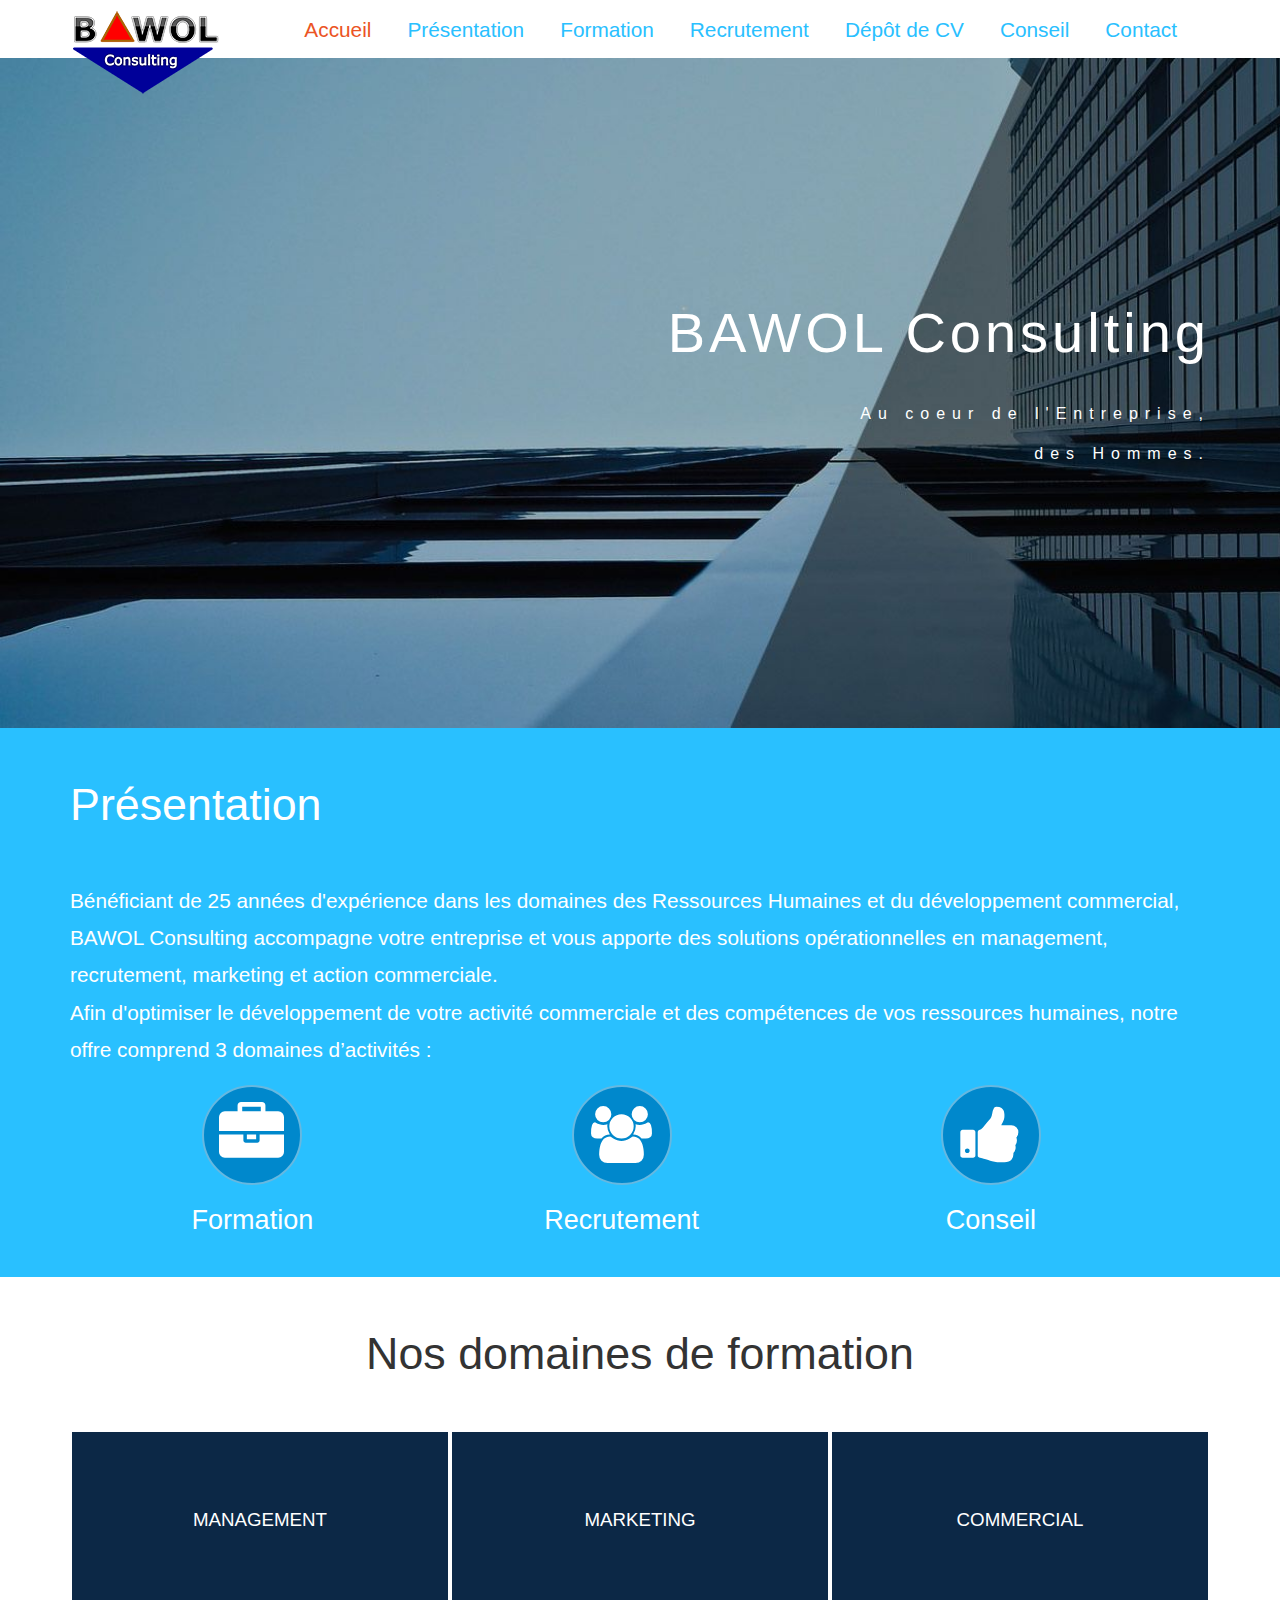
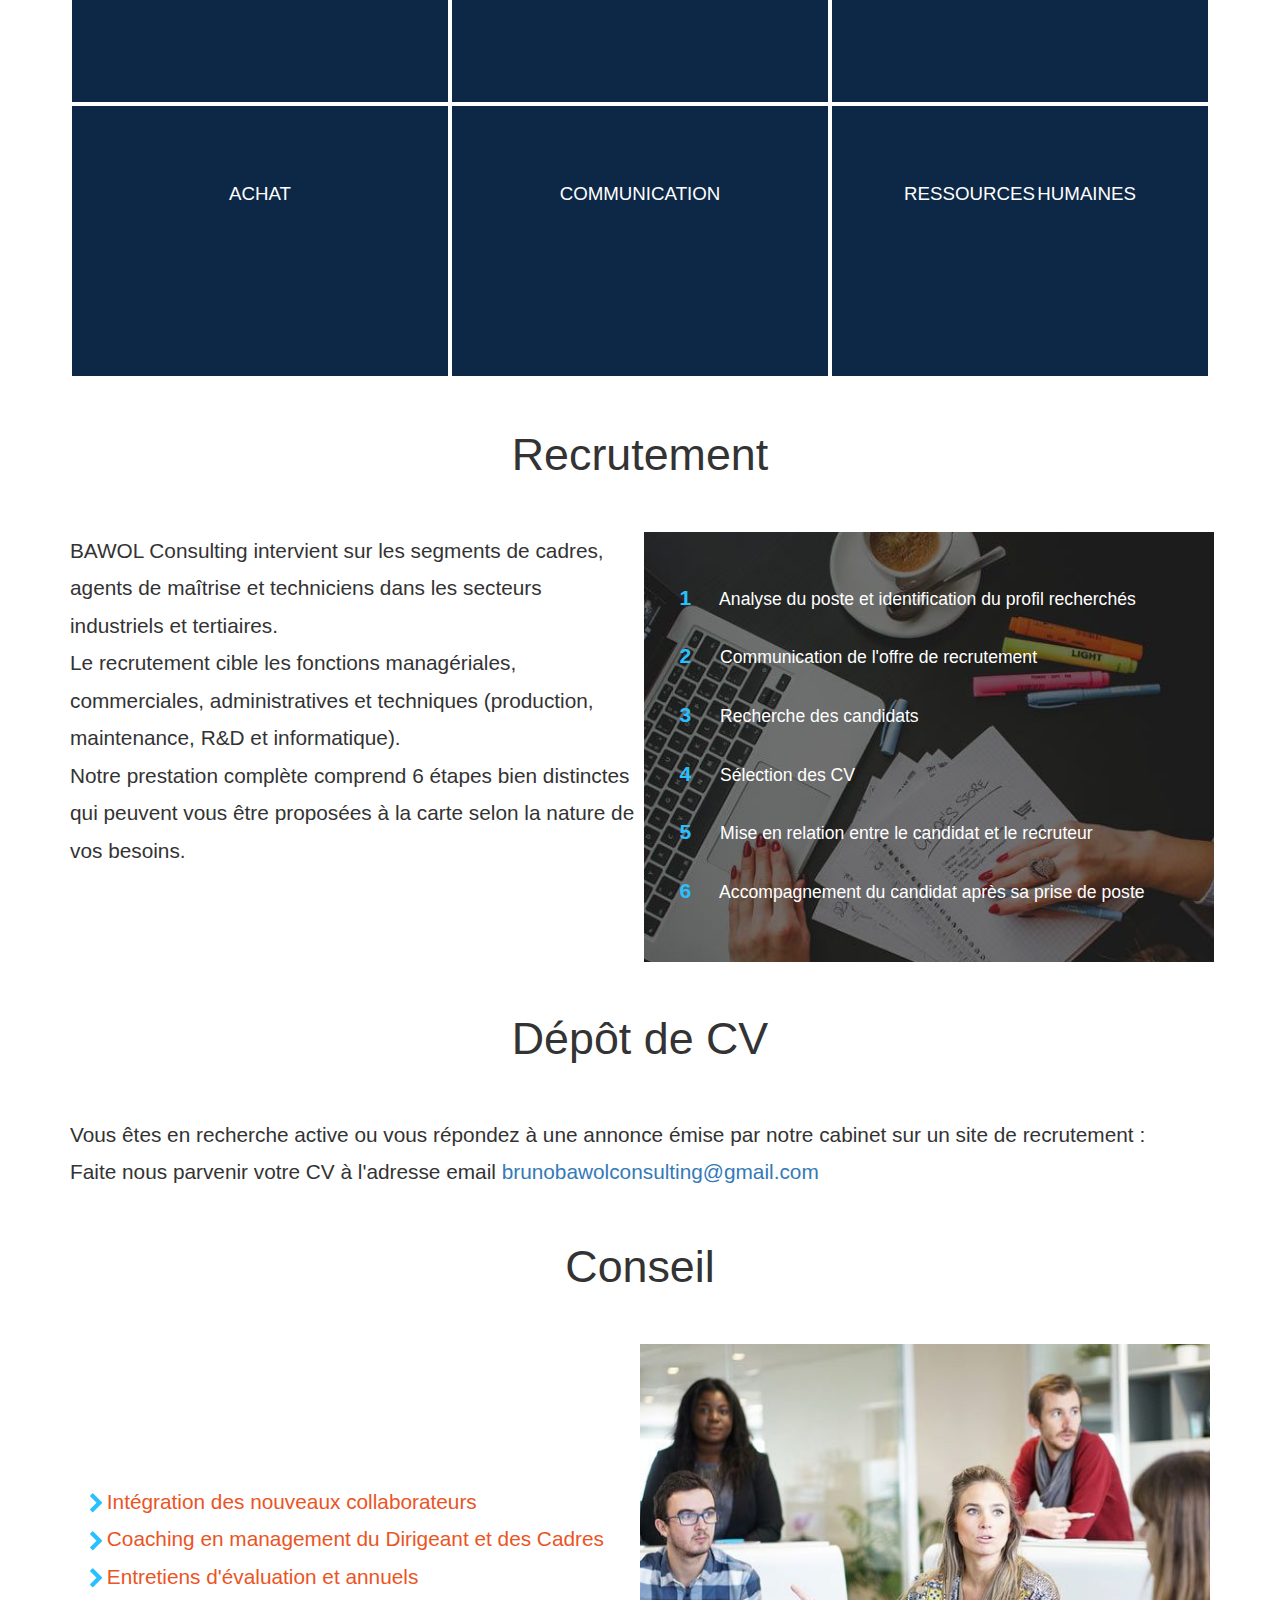
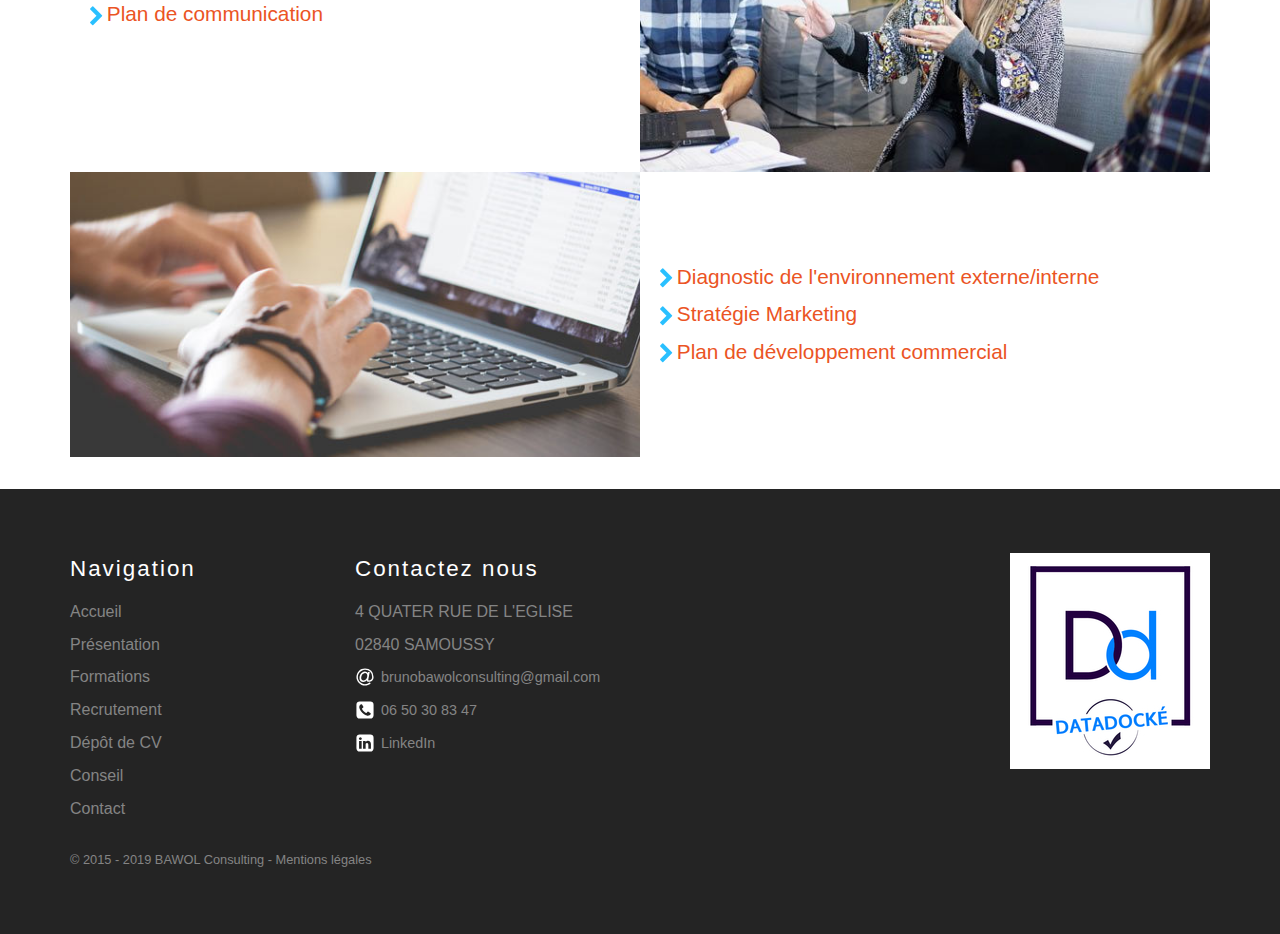
<file: index.html>
<!DOCTYPE html>
<html lang="fr">
<head>
    <title>BAWOL Consulting - Au coeur de l'Entreprise, des Hommes</title>
    <link href="css/bootstrap.min.css" rel="stylesheet" type="text/css" media="all" />
	<link href="css/style.min.css" rel="stylesheet" type="text/css" media="all" />
	<meta name="google-site-verification" content="NzfWU6-3tkLbQ2IMH_Kb8IMru1IaIqJgqFQTr7D5hVI" />
	<meta name="viewport" content="width=device-width, initial-scale=1">
	<meta http-equiv="Content-Type" content="text/html; charset=utf-8" />
	<meta name="keywords" content="conseil,recrutement,formation,commercial,marketing,management,cabinet,organisme,ressources humaines,chef entreprise,accompagnement,coaching,RH,business,enseignement,compétences,entretiens,plan action,stratégie entreprise,stratégie comerciale,diagnostic,étude marché,commerce,learning" />
    <meta name="description" content="BAWOL Consulting accompagne votre entreprise et vous apporte des solutions opérationnelles en management, recrutement, marketing et action commerciale." />
</head>
<body>
    <header>
        <div class="header-nav">
	        <div class="container">
		        <div class="logo">
			        <h1><a href="/"><img src="/images/logo.png" alt="BAWOL Consulting" /></a></h1>
		        </div>
		        <div class="navigation">
                    <nav class="navbar navbar-default">
                        <div class="navbar-header">
                            <button type="button" class="navbar-toggle collapsed" data-toggle="collapse" data-target="#navbar-collapse" aria-expanded="false">
                                <span class="sr-only">Toggle navigation</span>
                                <span class="icon-bar"></span>
                                <span class="icon-bar"></span>
                                <span class="icon-bar"></span>
                            </button>
                        </div>

                        <div class="collapse navbar-collapse" id="navbar-collapse">
                            <ul class="nav navbar-nav">
                                <li class="active"><a href="/">Accueil<span class="sr-only">(current)</span></a></li>
                                <li><a href="/#presentation">Présentation</a></li>
                                <li><a href="/#formation">Formation</a></li>
                                <li><a href="/#recrutement">Recrutement</a></li>
                                <li><a href="/#depot-cv">Dépôt de CV</a></li>
                                <li><a href="/#conseil">Conseil</a></li>
                                <li><a href="/#contact">Contact</a></li>
                            </ul>
                        </div>
                    </nav>
	            </div>
	        </div>
	    </div>
    </header>

    <div class="banner">
        <div class="container">
            <div class="banner-info">
                <h3>BAWOL Consulting</h3>
                <p>Au coeur de l'Entreprise, des Hommes.</p>
            </div>
            <div class="video-wrapper embed-responsive embed-responsive-16by9">
                <iframe class="embed-responsive-item" src="https://www.youtube.com/embed/37Jln_YjDh4" frameborder="0" gesture="media" allow="encrypted-media" allowfullscreen></iframe>
            </div>
        </div>
    </div>

    <section id="presentation">
        <div class="container">
            <h2>Présentation</h2>
            <p>Bénéficiant de 25 années d'expérience dans les domaines des Ressources Humaines et du développement commercial, BAWOL Consulting accompagne votre entreprise et vous apporte des solutions opérationnelles en management, recrutement, marketing et action commerciale.</p>
            <p>Afin d'optimiser le développement de votre activité commerciale et des compétences de vos ressources humaines, notre offre comprend 3 domaines d’activités :</p>
            <ul>
                <li>
                    <div class="shape-circle briefcase"></div>
                    <p>Formation</p>
                </li>
                <li>
                    <div class="shape-circle users"></div>
                    <p>Recrutement</p>
                </li>
                <li>
                    <div class="shape-circle thumbs-up"></div>
                    <p>Conseil</p>
                </li>
            </ul>
        </div>
    </section>

    <section id="formation">
        <div class="container">
            <h2>Nos domaines de formation</h2>
            <div class="grid">
                <figure>
                    <h3>Management</h3>
                    <figcaption>
                        <p>Piloter les unités en harmonie avec la stratégie, manager et développer les compétences, contrôler les objectifs, conduire un projet.</p>
                    </figcaption>
                </figure>
                <figure>
                    <h3>Marketing</h3>
                    <figcaption>
                        <p>Études de marché, analyse interne et externe de l'entreprise, diagnostic des forces et faiblesses de l'entreprise sur le marché.</p>
                    </figcaption>
                </figure>
                <figure>
                    <h3>Commercial</h3>
                    <figcaption>
                        <p>Pilotage de la force de vente, prospection, négociation, fidélisation, gestion de la relation client, outils de reporting, réseaux relationnels.</p>
                    </figcaption>
                </figure>
                <figure>
                    <h3>Achat</h3>
                    <figcaption>
                        <p>Détection du besoin, définition des caractéristiques du produit ou service, élaboration de l'appel d'offre, mise en concurrence, évaluation.</p>
                    </figcaption>
                </figure>
                <figure>
                    <h3>Communication</h3>
                    <figcaption>
                        <p>Plan de communication, conception de plaquette entreprise ou produit, développement des réseaux, organisation de l'évènementiel.</p>
                    </figcaption>
                </figure>
                <figure>
                    <h3>Ressources Humaines</h3>
                    <figcaption>
                        <p>Droit du travail, pratique de l'interim, accueil / intégration et suivi des collaborateurs, process de recrutement, entretiens de recrutement.</p>
                    </figcaption>
                </figure>
            </div>
        </div>
    </section>

    <section id="recrutement" class="container">
        <h2>Recrutement</h2>
        <div class="summary">
            <p>BAWOL Consulting intervient sur les segments de cadres, agents de maîtrise et techniciens dans les secteurs industriels et tertiaires.</p>
            <p>Le recrutement cible les fonctions managériales, commerciales, administratives et techniques (production, maintenance, R&D et informatique).</p>
            <p>Notre prestation complète comprend 6 étapes bien distinctes qui peuvent vous être proposées à la carte selon la nature de vos besoins.</p>
        </div>
        <div class="steps">
            <ul>
                <li><i>1</i> Analyse du poste et identification du profil recherchés</li>
                <li><i>2</i> Communication de l'offre de recrutement</li>
                <li><i>3</i> Recherche des candidats</li>
                <li><i>4</i> Sélection des CV</li>
                <li><i>5</i> Mise en relation entre le candidat et le recruteur</li>
                <li><i>6</i> Accompagnement du candidat après sa prise de poste</li>
            </ul>
        </div>
    </section>

    <section id="depot-cv" class="container">
        <h2>Dépôt de CV</h2>
        <p>Vous êtes en recherche active ou vous répondez à une annonce émise par notre cabinet sur un site de recrutement :<br>
            Faite nous parvenir votre CV à l'adresse email <a href="mailto:brunobawolconsulting@gmail.com">brunobawolconsulting@gmail.com</a></p>
    </section>

    <section id="conseil" class="container">
        <h2>Conseil</h2>
        <div class="conseil-wrapper">
            <ul>
                <li>Intégration des nouveaux collaborateurs</li>
                <li>Coaching en management du Dirigeant et des Cadres</li>
                <li>Entretiens d'évaluation et annuels</li>
                <li>Plan de communication</li>
            </ul>
            <div>
                <img src="images/conseil1.jpg" alt="" />
            </div>
            <div>
                <img src="images/conseil2.jpg" alt="" />
            </div>
            <ul>
                <li>Diagnostic de l'environnement externe/interne</li>
                <li>Stratégie Marketing</li>
                <li>Plan de développement commercial</li>
            </ul>
        </div>
    </section>

    <footer>
        <div class="container">
            <div id="footer-nav">
                <h3>Navigation</h3>
                <ul>
                    <li><a href="/">Accueil</a></li>
                    <li><a href="/#presentation">Présentation</a></li>
                    <li><a href="/#formations">Formations</a></li>
                    <li><a href="/#recrutement">Recrutement</a></li>
                    <li><a href="/#depot-cv">Dépôt de CV</a></li>
                    <li><a href="/#conseil">Conseil</a></li>
                    <li><a href="/#contact">Contact</a></li>
                </ul>
            </div>

            <address id="contact">
                <h3>Contactez nous</h3>
                <p>4 QUATER RUE DE L'EGLISE</p>
                <p>02840 SAMOUSSY</p>
                <p><a class="ico ico-at" href="mailto:brunobawolconsulting@gmail.com">brunobawolconsulting@gmail.com</a></p>
                <p><a class="ico ico-phone" href="tel:0650308347">06 50 30 83 47</a></p>
                <p><a class="ico ico-linkedin" href="https://fr.linkedin.com/in/bruno-bawol-5185bb5b">LinkedIn</a> </p>
            </address>

            <a id="datadock" href="https://www.data-dock.fr">Référencé Datadock</a>
        </div>
        <div class="copyright container">© 2015 - 2019 BAWOL Consulting - <a href="/mentions-legales.html">Mentions légales</a></div>
    </footer>

    <a href="#" id="toTop" style="display: block;"> <span id="toTopHover" style="opacity: 1;"> </span></a>

    <script src="js/jquery.min.js"></script>
    <script src="js/bootstrap.min.js"></script>
    <script src="js/jquery.ui.totop.min.js"></script>
    <script src="js/jquery.easing.min.js"></script>

    <script type="text/javascript">
        $(document).ready(function() {
		    $().UItoTop({ easingType: 'easeOutQuart' });
        });
    </script>

</body>
</html>
</file>
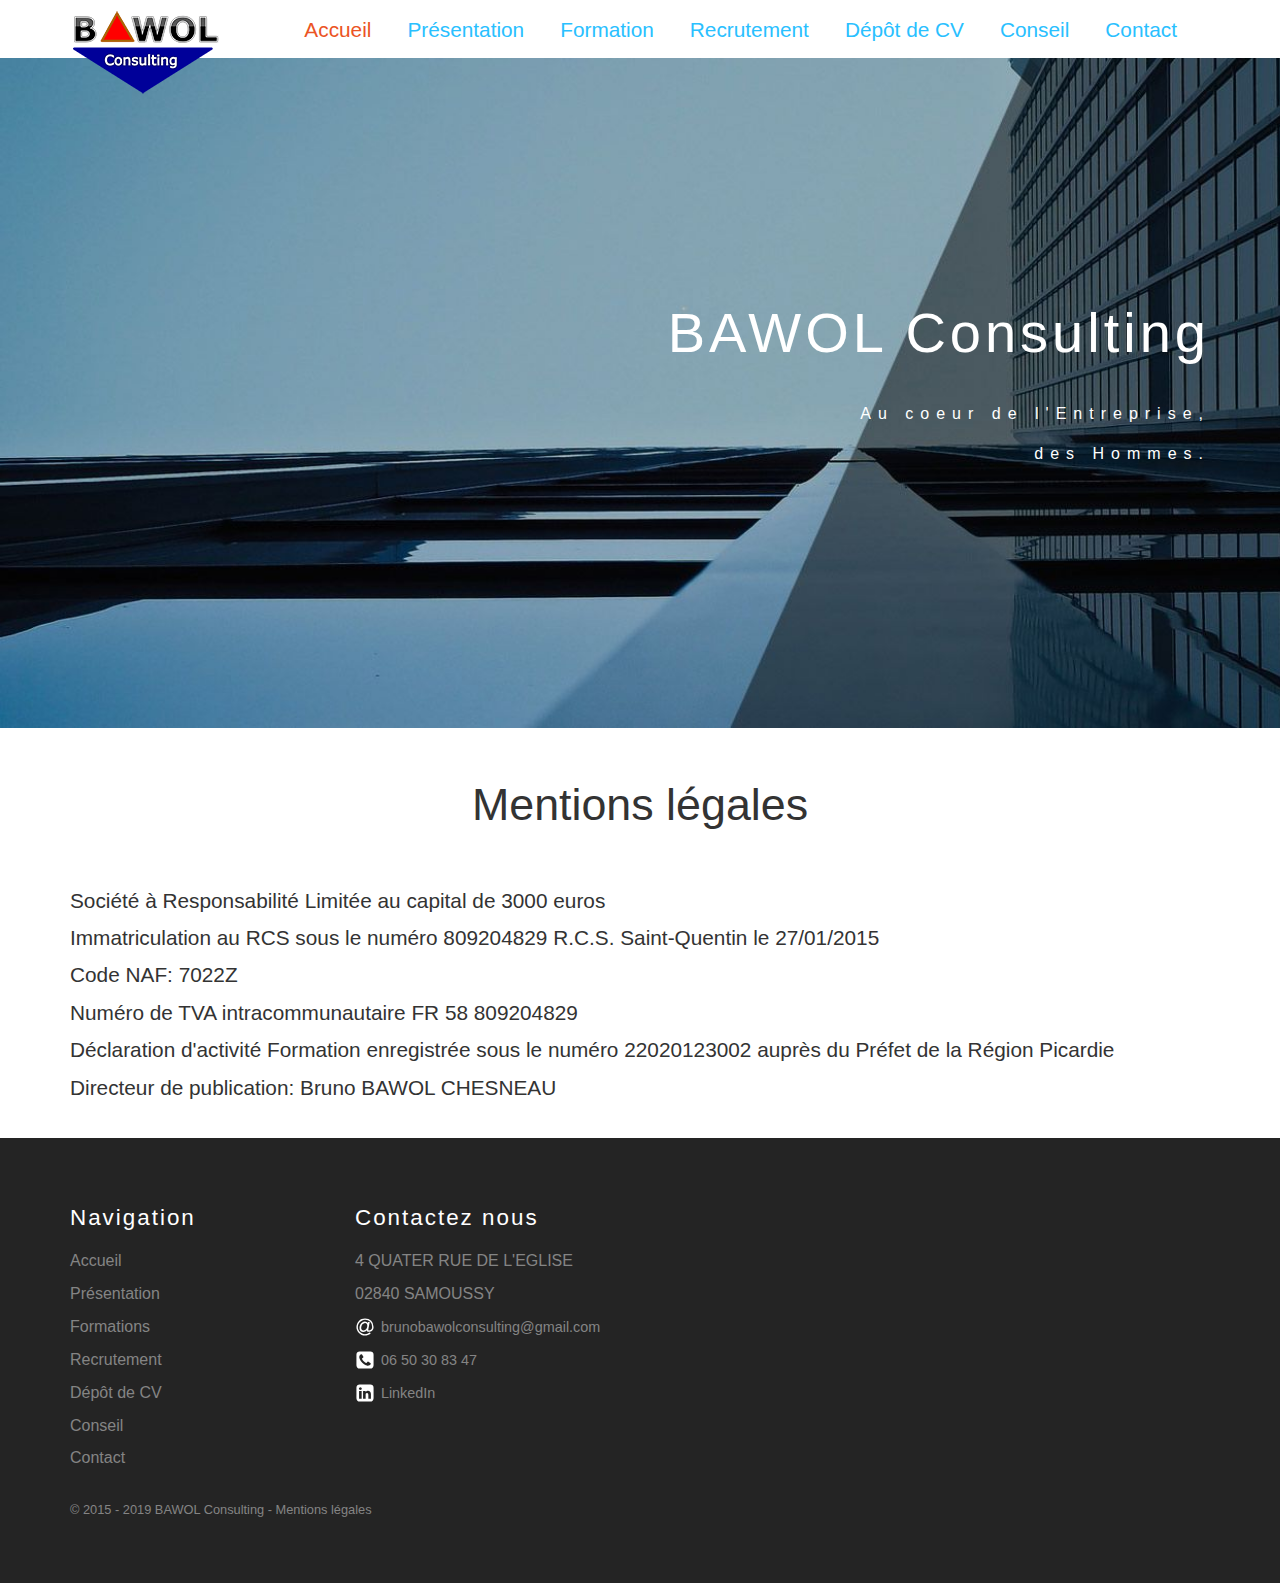
<file: mentions-legales.html>
<!DOCTYPE html>
<html lang="fr">
    <head>
        <title>BAWOL Consulting - Mentions légales</title>
        <link href="css/bootstrap.min.css" rel="stylesheet" type="text/css" media="all" />
        <link href="css/style.min.css" rel="stylesheet" type="text/css" media="all" />
        <meta name="viewport" content="width=device-width, initial-scale=1">
        <meta http-equiv="Content-Type" content="text/html; charset=utf-8" />
        <meta name="description" content="Mentions légales" />
    </head>
    <body>
    <header>
        <div class="header-nav">
            <div class="container">
                <div class="logo">
                    <h1><a href="/"><img src="/images/logo.png" alt="BAWOL Consulting" /></a></h1>
                </div>
                <div class="navigation">
                    <nav class="navbar navbar-default">
                        <div class="navbar-header">
                            <button type="button" class="navbar-toggle collapsed" data-toggle="collapse" data-target="#navbar-collapse" aria-expanded="false">
                                <span class="sr-only">Toggle navigation</span>
                                <span class="icon-bar"></span>
                                <span class="icon-bar"></span>
                                <span class="icon-bar"></span>
                            </button>
                        </div>

                        <div class="collapse navbar-collapse" id="navbar-collapse">
                            <ul class="nav navbar-nav">
                                <li class="active"><a href="/">Accueil<span class="sr-only">(current)</span></a></li>
                                <li><a href="/#presentation">Présentation</a></li>
                                <li><a href="/#formation">Formation</a></li>
                                <li><a href="/#recrutement">Recrutement</a></li>
                                <li><a href="/#depot-cv">Dépôt de CV</a></li>
                                <li><a href="/#conseil">Conseil</a></li>
                                <li><a href="/#contact">Contact</a></li>
                            </ul>
                        </div>
                    </nav>
                </div>
            </div>
        </div>
    </header>

    <div class="banner">
        <div class="container">
            <div class="banner-info">
                <h3>BAWOL Consulting</h3>
                <p>Au coeur de l'Entreprise, des Hommes.</p>
            </div>
        </div>
    </div>

    <section>
        <div class="container">
            <h2>Mentions légales</h2>
            <p>
                Société à Responsabilité Limitée au capital de 3000 euros<br>
                Immatriculation au RCS sous le numéro 809204829 R.C.S. Saint-Quentin le 27/01/2015<br>
                Code NAF: 7022Z<br>
                Numéro de TVA intracommunautaire FR 58 809204829<br>
                Déclaration d'activité Formation enregistrée sous le numéro 22020123002 auprès du Préfet de la Région Picardie<br>
                Directeur de publication: Bruno BAWOL CHESNEAU
            </p>
        </div>
    </section>


    <footer>
        <div class="container">
            <div id="footer-nav">
                <h3>Navigation</h3>
                <ul>
                    <li><a href="/">Accueil</a></li>
                    <li><a href="/#presentation">Présentation</a></li>
                    <li><a href="/#formations">Formations</a></li>
                    <li><a href="/#recrutement">Recrutement</a></li>
                    <li><a href="/#depot-cv">Dépôt de CV</a></li>
                    <li><a href="/#conseil">Conseil</a></li>
                    <li><a href="/#contact">Contact</a></li>
                </ul>
            </div>

            <address id="contact">
                <h3>Contactez nous</h3>
                <p>4 QUATER RUE DE L'EGLISE</p>
                <p>02840 SAMOUSSY</p>
                <p><a class="ico ico-at" href="mailto:brunobawolconsulting@gmail.com">brunobawolconsulting@gmail.com</a></p>
                <p><a class="ico ico-phone" href="tel:0650308347">06 50 30 83 47</a></p>
                <p><a class="ico ico-linkedin" href="https://fr.linkedin.com/in/bruno-bawol-5185bb5b">LinkedIn</a> </p>
            </address>
        </div>
        <div class="copyright container">© 2015 - 2019 BAWOL Consulting - <a href="/mentions-legales.html">Mentions légales</a></div>
    </footer>

    <a href="#" id="toTop" style="display: block;"> <span id="toTopHover" style="opacity: 1;"> </span></a>

    <script src="js/jquery.min.js"></script>
    <script src="js/bootstrap.min.js"></script>
    <script src="js/jquery.ui.totop.min.js"></script>
    <script src="js/jquery.easing.min.js"></script>

    <script type="text/javascript">
        $(document).ready(function() {
            $().UItoTop({ easingType: 'easeOutQuart' });
        });
    </script>

</body>
</html>
</file>
<file: css/style.min.css>
h1,h2,h3,p,ul{margin:0}.copyright,.copyright a{color:#848484}#contact,.logo{float:left}#conseil ul,#conseil ul li,#footer-nav ul,.grid{list-style:none}#contact a,#contact a:hover,#toTop,.copyright a:hover{text-decoration:none}body{font-family:Arial,Helvetica,sans-serif;font-size:16px}body a{transition:.5s all}h1,h2,h3{font-weight:400}ul{padding:0}address{font-style:normal}section h2{font-size:2.8em;text-align:center;margin:1em 0}.copyright,footer{margin-top:2em}section li,section p{font-size:1.3em;line-height:1.8em}footer .container div{display:block;float:left}#presentation ul li,.ico,.shape-circle{display:inline-block}.ico{background-size:1.4em;padding-left:1.8em;background-repeat:no-repeat}.ico-linkedin{background-image:url(../images/icons/linkedin-square.svg)}.ico-phone{background-image:url(../images/icons/phone-square.svg)}.ico-at{background-image:url(../images/icons/at.svg)}.copyright{font-size:.8em}.copyright a:hover{color:#fff}.shape-circle{border-radius:50%;width:100px;height:100px;border:2px solid #66b8e0}.shape-circle.briefcase{background:url(../images/icons/briefcase.svg) 15px no-repeat #08C;background-size:65px}.shape-circle.users{background:url(../images/icons/users.svg) 15px no-repeat #08C;background-size:65px}.shape-circle.thumbs-up{background:url(../images/icons/thumbs-up.svg) 15px no-repeat #08C;background-size:65px}#presentation{color:#fff;padding-bottom:2em;background:#29c0ff;min-height:205px}#presentation h2{text-align:left}#presentation ul{list-style-type:none;padding:0;margin:1em 0 0}#presentation ul li{width:32%;text-align:center}#recrutement{white-space:nowrap}#recrutement .steps,#recrutement .summary{display:inline-block;width:50%;white-space:normal;vertical-align:top}#recrutement .steps{background:url(../images/recrutement.jpg) no-repeat;background-size:cover;min-height:430px}#recrutement .steps ul{margin:3.1em 0 0;padding:0;list-style:none}#recrutement .steps ul li{color:#fff;margin:25px 0 0 35px;font-size:1.1em;font-weight:100}#recrutement .steps ul li i{font-weight:600;color:#29c0ff;margin-right:24px;font-size:1.2em;font-style:normal}#recrutement h3{text-align:center;margin:1.5em 0;font-size:1.5em}.banner-info h3,.banner-info p{text-align:right;font-weight:400}#conseil ul{padding:0 1em}#conseil ul li{background:url(../images/icons/chevron-right.svg) 0 .5em no-repeat;background-size:1em;padding-left:1em;color:#eb5424}.conseil-wrapper{display:flex;flex-wrap:wrap;align-items:center}.conseil-wrapper div,.conseil-wrapper ul{width:50%}.conseil-wrapper ul{height:100%}.conseil-wrapper img{width:100%;height:auto}#contact h3{letter-spacing:2px;font-size:1.4em;margin-bottom:.5em;color:#fff}#contact a:hover{color:#fff}#contact p{color:#848484;font-size:1em;padding:5px 0}#contact a{color:#848484;font-size:.9em}.logo{position:absolute;top:10px;z-index:9999}.navigation{float:right;margin-top:20px}.navbar-default .navbar-toggle .icon-bar{background-color:#fff}.navbar-default .navbar-nav>li>a{color:#29c0ff}.nav>li>a{margin:0 18px!important;padding:0;font-size:1.3em}.nav>li>a:hover,ul.nav.navbar-nav li a.active{color:#eb5424!important}.navbar-default .navbar-nav>.active>a,.navbar-default .navbar-nav>.active>a:focus,.navbar-default .navbar-nav>.active>a:hover,.navbar-default .navbar-nav>li>a:focus,.navbar-default .navbar-nav>li>a:hover{color:#eb5424;background:0 0}.navbar-nav>li{display:inline-block!important}.navbar-default{background-color:rgba(255,255,255,0);margin-bottom:0;border:none}.navbar{min-height:38px}.header-nav{color:#000;position:relative}.banner{background:url(../images/banner.jpg) no-repeat;min-height:670px;background-size:cover;color:#fff}.banner .container{padding-top:6.5%;padding-bottom:6.5%}.banner-info{float:right;margin:9em 0 0}.banner-info h3{font-size:3.5em;margin:0 auto;line-height:1.7em;letter-spacing:4px}.banner-info p{font-size:1em;width:69%;padding-top:14px;float:right;line-height:2.5em;letter-spacing:7px}.embed-responsive{position:relative;display:block;height:0;padding:0;overflow:hidden}.embed-responsive .embed-responsive-item,.embed-responsive embed,.embed-responsive iframe,.embed-responsive object,.embed-responsive video{position:absolute;top:0;bottom:0;left:0;width:100%;height:100%;border:0}.grid,.grid figure,.grid figure h3{position:relative}.embed-responsive-16by9{padding-bottom:56.25%}.video-wrapper{top:5em;padding-bottom:26.25%}.video-wrapper .embed-responsive-item{width:90%}.grid{clear:both;margin:0 auto;max-width:1140px;text-align:center}.grid figure{float:left;overflow:hidden;margin:2px;min-width:376px;height:270px;width:1%;background:#0c2846}.grid figure figcaption{padding:0 2em;-webkit-backface-visibility:hidden;backface-visibility:hidden;text-align:left}.grid figure figcaption::after,.grid figure figcaption::before{pointer-events:none}.grid figure h3{word-spacing:-.15em;font-weight:300;text-align:center;color:#fff;text-transform:uppercase;margin-top:3.5em;padding:.5em 0}.grid figure p{letter-spacing:1px;display:inline-block;margin:1em 0 .25em;padding:.4em 1em;background:hsla(0,7%,8%,.76);color:#29c0ff;text-transform:none;font-weight:500;font-size:75%;-webkit-transition:opacity .35s,-webkit-transform .35s;transition:opacity .35s,transform .35s;-webkit-transform:translate3d(-360px,0,0);transform:translate3d(-360px,0,0)}#datadock,#footer-nav ul li,#footer-nav ul li a{display:block}.grid figure:hover p{opacity:1;-webkit-transform:translate3d(0,0,0);transform:translate3d(0,0,0)}footer{padding:4em 0;background-color:#242424}footer .container div{margin-top:0;padding:0}#footer-nav{float:left;width:25%}#footer-nav h3{letter-spacing:2px;font-size:1.4em;margin-bottom:.5em;color:#fff}#footer-nav p,#footer-nav ul li a{color:#848484;font-size:1em;padding:5px 0}#footer-nav ul{margin:0;padding:0}#footer-nav ul li a:hover{text-decoration:none;color:#fff}#datadock{float:right;background-image:url(../images/datadocke.png);margin:0 auto;text-indent:-9999px;width:200px;height:216px}.container:after{content:"\0020";display:block;height:0;visibility:hidden}#toTop{display:none;position:fixed;bottom:14px;right:3%;overflow:hidden;width:40px;height:40px;border:none;text-indent:100%;background:url(../images/to-top.png) no-repeat}@media(max-width:1199px){.grid figure{width:49%}.grid figure p{opacity:1;-webkit-transform:translate3d(0,0,0);transform:translate3d(0,0,0)}.banner{min-height:386px}.banner-info{float:right;margin:3em 0 0}.video-wrapper{clear:both;top:1em;padding-bottom:56.25%}.video-wrapper .embed-responsive-item{width:100%}}@media(max-width:1024px){.navigation{float:right;width:80%;margin-top:18px}.banner-info h3{font-size:3.3em}#recrutement .steps,#recrutement .summary{display:block;width:100%}#recrutement .steps ul{margin:20px 0 0;padding:33px 0}.header-nav{padding:0}footer{padding:3em 0}.banner-info p{padding:0}.nav>li>a{margin:0 15px!important}}@media(max-width:991px){.nav>li>a{font-size:1.2em}.navbar-nav>li{display:inline-block!important;margin:0 6px!important}.banner-info p{width:79%}#contact,#footer-nav,.grid figure{width:100%}.banner{min-height:318px}.banner-info h3{font-size:3.1em}#presentation{padding:15px 0}section li,section p{font-size:.95em}footer{padding:2em 0 1em}#contact,#datadock,#footer-nav{margin-top:0;padding:0;margin-bottom:2em}#datadock{float:left}.navigation{float:right;width:75%;margin-top:20px}.nav>li>a{margin:0 11px!important}}@media(max-width:800px){.nav>li>a{margin:0 5px!important}}@media(max-width:768px){.nav>li>a{margin:0 9px!important;font-size:1.2em}.navbar-nav>li{display:inline-block!important;margin:0 6px!important}.banner-info p{width:80%}.banner{min-height:318px}.banner-info h3{font-size:3.1em}section li,section p{font-size:.95em}footer{padding:2em 0 1em}.navigation{float:right;width:75%;margin-top:20px}}@media(max-width:767px){.navbar-nav>li{margin:0 6px!important;display:inline!important;text-align:right}.navbar-nav{margin:0!important;width:100%}.navbar-default .navbar-toggle{border-color:#ddd;background-color:#29c0ff!important}.navigation{margin-top:16px}.navbar-toggle{margin-top:0}}@media(max-width:667px){.navigation{margin-top:11px}.conseil-wrapper div{display:none}.conseil-wrapper ul{display:block;width:100%}}@media(max-width:640px){.banner-info h3{font-size:2.5em}.banner{min-height:280px}.banner-info{margin:5em 0 0}.banner-info p{width:84%;letter-spacing:5px}.navbar-default .navbar-toggle{border-color:#ddd;background-color:#29c0ff!important}section li,section p{font-size:.95em}.navbar-default .navbar-toggle:focus,.navbar-default .navbar-toggle:hover{background-color:#ff6857!important;transition:.5s all}.navbar-collapse{border-top:none!important;-webkit-box-shadow:none!important;box-shadow:none!important}}@media(max-width:600px){.grid figure{width:100%;height:256px;margin:2px 0}}@media(max-width:480px){section li,section p{font-size:1em;line-height:1.8em}.logo a img{width:80%}.navigation{margin-top:10px}.banner-info{margin:5em 0 0}.banner-info h3{font-size:1.9em}.banner-info p{width:100%;font-size:.9em;letter-spacing:4px}}@media(max-width:414px){.navigation{width:55%}.banner{min-height:195px}.banner-info{margin:2em 0 0}#presentation ul li{display:block;text-align:center;width:100%;margin-top:20px}}@media(max-width:384px){.navigation{width:50%}.grid figure{min-width:330px;height:223px}.grid figure h3{margin-top:1.5em}}@media(max-width:375px){.navigation{width:51%}}@media(max-width:320px){.navigation{width:42%}.logo a img{width:76%}.banner{min-height:172px}.banner-info h3{font-size:1.4em}.banner-info p{width:100%;letter-spacing:1px;font-size:.83em}section li,section p{font-size:.9em}footer .container div{width:100%;text-align:center}#presentation{padding:15px 0}.navbar-toggle{margin-right:0}.navbar-nav{width:100%;margin:7.5px 0}.grid figure{min-width:330px;height:203px}}
</file>
